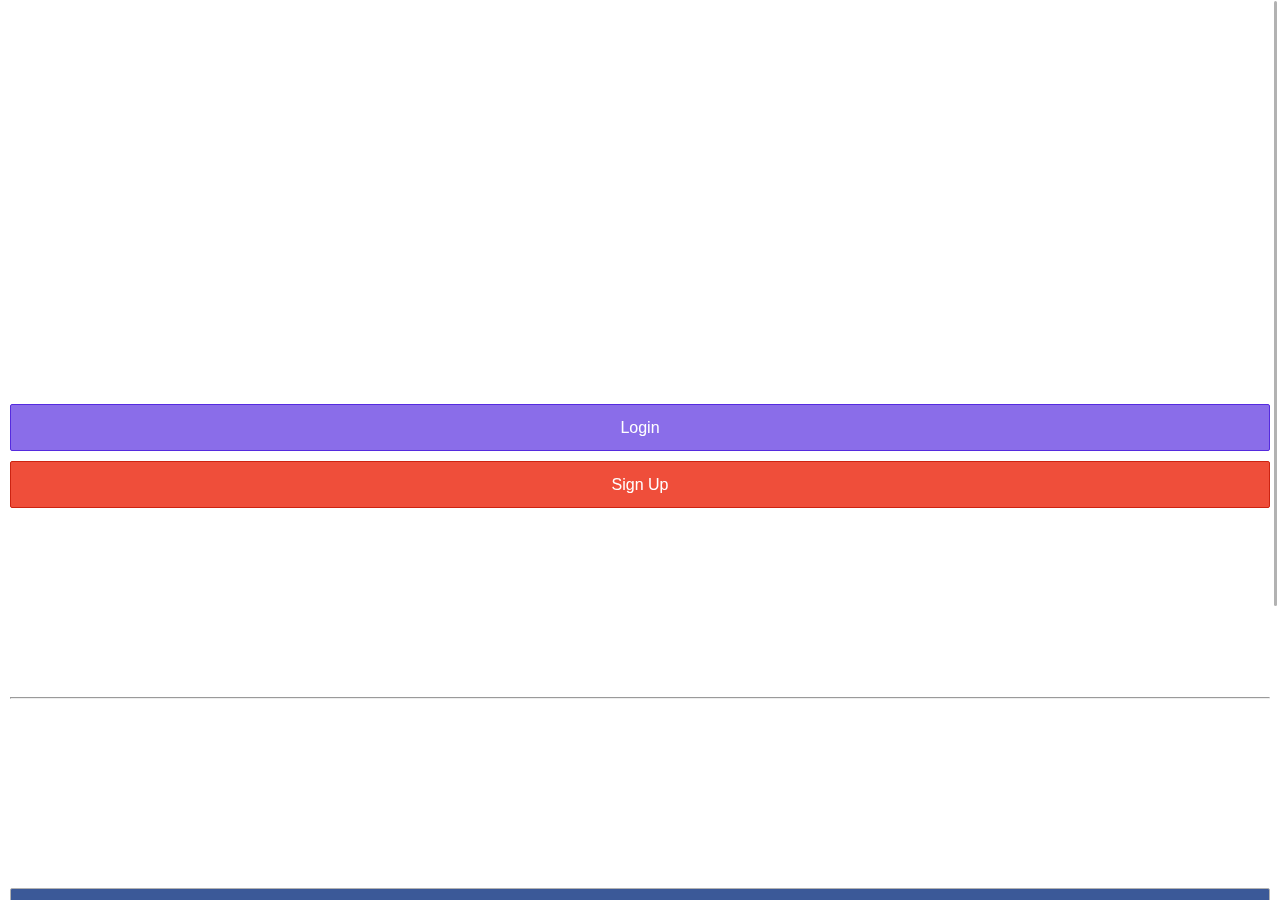
<file: www/index.html>
<!DOCTYPE html>
<html>
  <head>
    <meta charset="utf-8">
    <meta name="viewport" content="initial-scale=1, maximum-scale=1, user-scalable=no, width=device-width">
    <title></title>

    <link href="lib/ionic/css/ionic.css" rel="stylesheet">
    <link href="css/style.css" rel="stylesheet">

    <!-- IF using Sass (run gulp sass first), then uncomment below and remove the CSS includes above
    <link href="css/ionic.app.css" rel="stylesheet">
    -->

    <!-- ionic/angularjs js -->
    <script src="lib/ionic/js/ionic.bundle.js"></script>

    <!-- cordova script (this will be a 404 during development) -->
    <!--<script src="cordova.js"></script>-->

    <!-- your app's js -->
    <script src="js/app.js"></script>
    <script src="js/promotions.js"></script>
  </head>
  <body ng-app="starter">
      <ion-nav-view>
              <!-- Center content -->
      </ion-nav-view>


  </body>
</html>
</file>
<file: www/css/style.css>
/* Empty. Add your own CSS if you like */
.facebook{
    background-color: #3b5998;
    color:#ffffff;
}
.facebook:hover,.facebook.activated, .facebook:active{
    background-color: #677392;
    color:#ffffff;
}
.margin-home{
    margin-top: 30%;
}
hr{
    margin-top: 15%;
    margin-bottom: 15%;
}
.textCenter{
    text-align: center;
}
.percnt{
    display: inline;
    margin-left: 75%;
    font-size: 25px;
    margin-right: 0%;
}
.border{
    border: 1px solid green;
    border-radius: 5px;
}
.percent{
    display: inline;
    font-size: 25px
}
.bg{
    background: inherit;
    border-radius: 15px;
}
.discount{
    font-weight: bold;
    font-size: 15px;
    margin-top: 10%;
}
.code{
    margin-left: 20%;
    border: 1px solid #000000;
    height: 100px;
    width: 60%;
    font-size: 50px;
    font-weight: bold;
    padding-top: 11%;
    margin-top: 15%;
}
.instruction{
    margin-left: 15%;
    height: 100px;
    width: 70%;
    margin-top: 20%;
    border: 1px solid #000000;
    background-color: #eeeeee;
}
</file>
